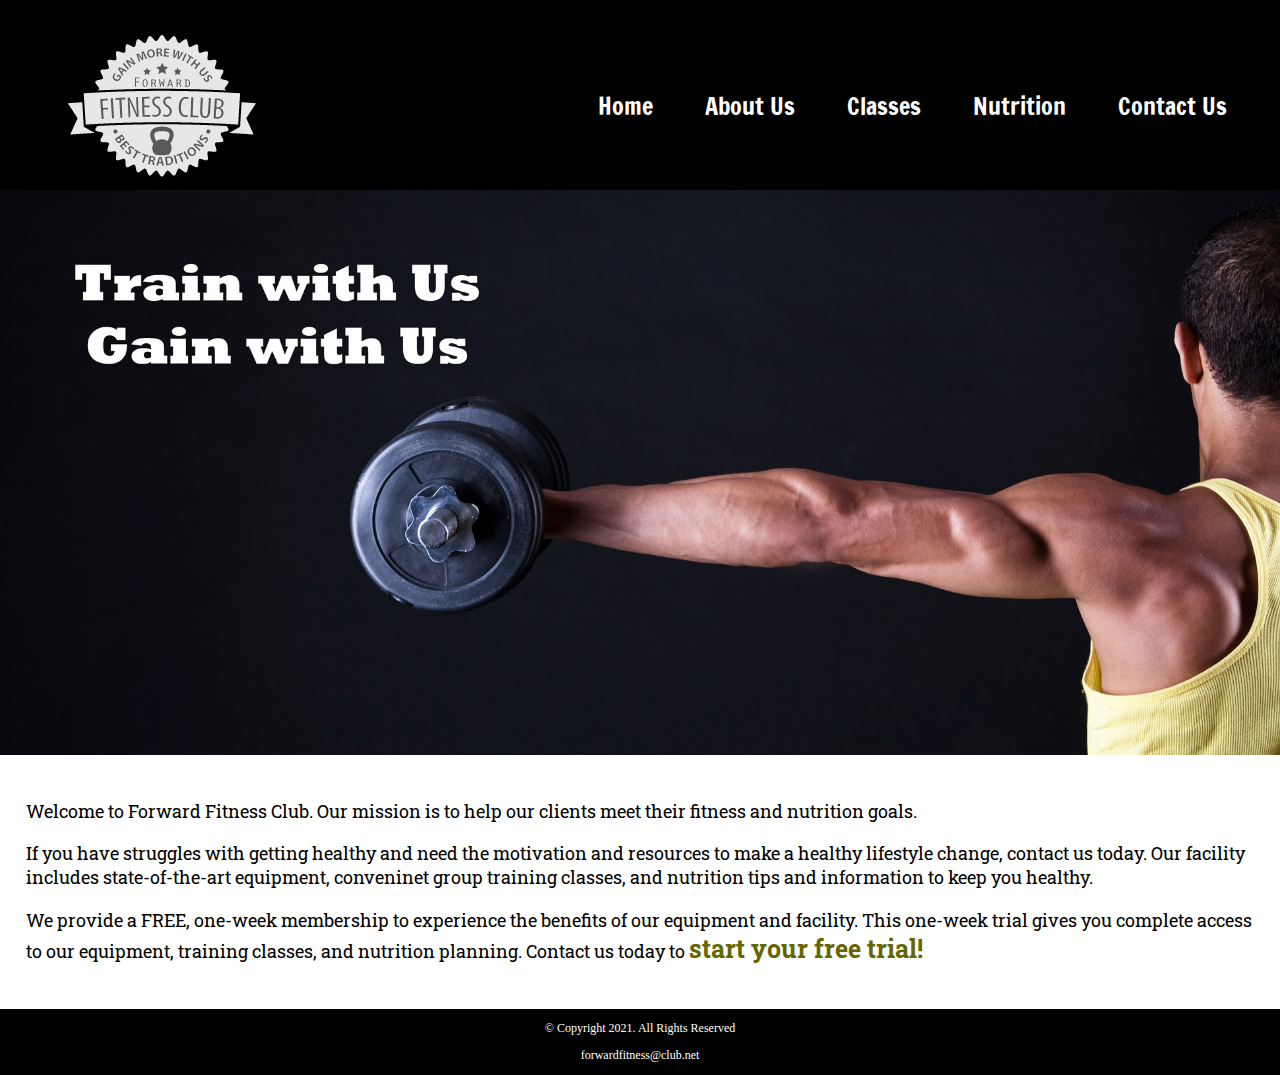
<file: index.html>
<!DOCTYPE html>
<!-- This website template was created by : Student's Didar Orazgeldiyev -->
<html lang="">

<head>
  <title>Forward Fitness Club</title>
  <meta charset="utf-8">
  <link rel="stylesheet" href="css/style.css">
  <meta name="viewport" content="width=device-width, inital-scale=1">
  <link rel="preconnect" href="https://fonts.googleapis.com">
  <link rel="preconnect" href="https://fonts.gstatic.com" crossorigin>
  <link href="https://fonts.googleapis.com/css2?family=Francois+One&family=Roboto+Slab:wght@100;200&display=swap" rel="stylesheet">
</head>

<body>
  <div id="container">
    <!-- Use the header area for the website name or logo -->
    <header>
      <a href="index.html"><img src="images/forward-fitness-logo.png" alt="Forward Fitness Club logo"></a>
    </header>

    <!-- Use the nav area to add hyperlinks to other pages within the website -->
    <nav>
      <ul>
        <li><a href="index.html">Home</a></li>
        <li><a href="about.html">About Us</a></li>
        <li><a href="classes.html">Classes</a></li>
        <li><a href="nutrition.html">Nutrition</a></li>
        <li><a href="contact.html">Contact Us</a></li>
      </ul>
    </nav>

    <!-- Hero Image -->
    <div id="hero">
      <img src="images/hero-image.jpg" alt="left arem extended holding a weight">
    </div>

    <!-- Use the main area to add the main content of the webpages -->
    <main>
      <div class="mobile">
        <p>Welcome to Forward Fitness Club. Our mission is to help our clients meet their fitness and nutrition goals.</p>

        <h3>FREE One-Week Trial Membership!</h3>

        <p>Call Us Today to Get Started</p>
        <p class="tel-link"><a href="tel:8145559608">(814)555-9608</a></p>

        <h4>Fitness Club Hours: </h4>
        <ul class="hours">
          <li>Mon - Thu: 6:00am-4:00pm</li>
          <li>Friday: 8:00am-6:00pm</li>
          <li>Saturday: 6:00am-6:00pm</li>
          <li>Sunday: closed</li>
        </ul>
      </div>
      <div class="tablet-desktop">
        <p>Welcome to Forward Fitness Club. Our mission is to help our clients meet their fitness and nutrition goals.</p>

        <p>If you have struggles with getting healthy and
          need the motivation and resources to make a healthy lifestyle change,
          contact us today. Our facility includes state-of-the-art equipment,
          conveninet group training classes, and nutrition tips and information
          to keep you healthy.</p>

        <p>We provide a FREE, one-week membership to experience the benefits of our
          equipment and facility. This one-week trial gives you complete access to
          our equipment, training classes, and nutrition planning. Contact us
          today to <span class="action">start your free trial!</span></p>
      </div>
    </main>

    <!-- Use the footer area to add webpage footer content -->
    <footer>

      <p>&copy; Copyright 2021. All Rights Reserved</p>

      <p><a href="mailto:forwardfitness@club.net">forwardfitness@club.net</a></p>

    </footer>
  </div>
</body>

</html>
</file>
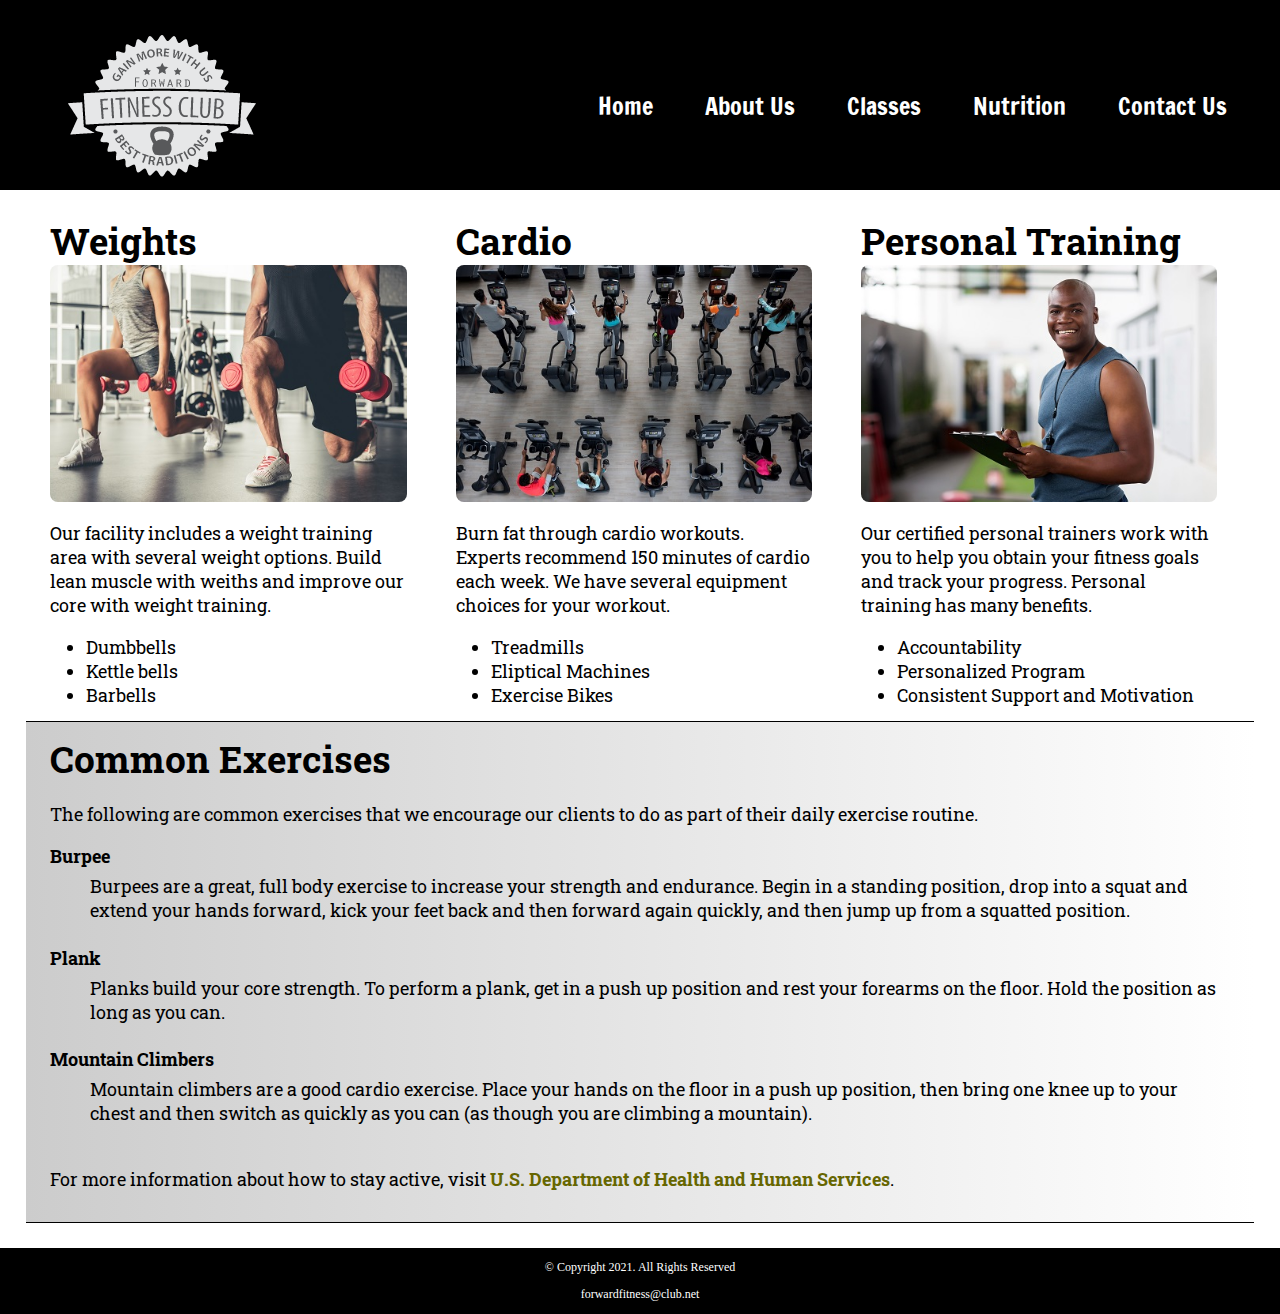
<file: about.html>
<!DOCTYPE html>
<!-- This website template was created by : Student's Didar Orazgeldiyev -->
<html lang="en">

<head>
  <title>Forward Fitness Club</title>
  <meta charset="utf-8">
  <link rel="stylesheet" href="css/style.css">
  <meta name="viewport" content="width=device-width, inital-scale=1">
  <link rel="preconnect" href="https://fonts.googleapis.com">
  <link rel="preconnect" href="https://fonts.gstatic.com" crossorigin>
  <link href="https://fonts.googleapis.com/css2?family=Francois+One&family=Roboto+Slab:wght@100;200&display=swap" rel="stylesheet">
</head>

<body>
  <div>
    <!-- Use the header area for the website name or logo -->
    <header>
      <a href="index.html"><img src="images/forward-fitness-logo.png" alt="Forward Fitness Club logo"></a>
    </header>

    <!-- Use the nav area to add hyperlinks to other pages within the website -->
    <nav>
      <ul>
        <li><a href="index.html">Home</a></li>
        <li><a href="about.html">About Us</a></li>
        <li><a href="classes.html">Classes</a></li>
        <li><a href="nutrition.html">Nutrition</a></li>
        <li><a href="contact.html">Contact Us</a></li>
      </ul>
    </nav>

    <!-- Use the main area to add the main content of the webpages -->
    <main>

      <div id="weights">
        <h1>Weights</h1>
        <img src="images/people-with-weights.jpg" alt="Two people working out
        with a weight in each hand" class="round">

        <p>Our facility includes a weight training area with several weight
          options. Build lean muscle with weiths and improve our core with
          weight training.</p>

        <ul class="tablet-desktop">
          <li>Dumbbells</li>
          <li>Kettle bells </li>
          <li>Barbells</li>
        </ul>
      </div>
      <div id="cardio">
        <h1>Cardio</h1>
        <img src="images/people-workingout-machines.jpg" alt="Cardio Equipment" class="round">

        <p>Burn fat through cardio workouts. Experts recommend 150 minutes
          of cardio each week. We have several equipment choices for your workout. </p>

        <ul class="tablet-desktop">
          <li>Treadmills</li>
          <li>Eliptical Machines </li>
          <li>Exercise Bikes</li>
        </ul>
      </div>
      <div id="training">
        <h1>Personal Training</h1>
        <img src="images/personal-trainer.jpg" alt="Personal Trainer" class="round">

        <p>Our certified personal trainers work with you to help you obtain
          your fitness goals and track your progress. Personal training has
          many benefits. </p>

        <ul class="tablet-desktop">
          <li>Accountability</li>
          <li>Personalized Program </li>
          <li>Consistent Support and Motivation</li>
        </ul>
      </div>
      <div id="exercises" class="tablet-desktop">
        <h1>Common Exercises</h1>

        <p>The following are common exercises that we encourage our clients to
          do as part of their daily exercise routine.</p>

        <dl>
          <dt>Burpee</dt>
          <dd>Burpees are a great, full body exercise to increase your strength
            and endurance. Begin in a standing position, drop into a squat and
            extend your hands forward, kick your feet back and then forward
            again quickly, and then jump up from a squatted position. </dd>

          <dt>Plank</dt>
          <dd>Planks build your core strength. To perform a plank, get in a
            push up position and rest your forearms on the floor. Hold the
            position as long as you can. </dd>

          <dt>Mountain Climbers</dt>
          <dd>Mountain climbers are a good cardio exercise. Place your hands
            on the floor in a push up position, then bring one knee up to
            your chest and then switch as quickly as you can (as though
            you are climbing a mountain).</dd>
        </dl>

        <p>For more information about how to stay active, visit
          <a href="https://www.hhs.gov/fitness/be-active/index.html" target="_blank" class="external-link">U.S. Department of Health and Human Services</a>.
        </p>
      </div>

    </main>

    <!-- Use the footer area to add webpage footer content -->
    <footer>

      <p>&copy; Copyright 2021. All Rights Reserved</p>

      <p><a href="mailto:forwardfitness@club.net">forwardfitness@club.net</a></p>

    </footer>
  </div>
</body>

</html>
</file>
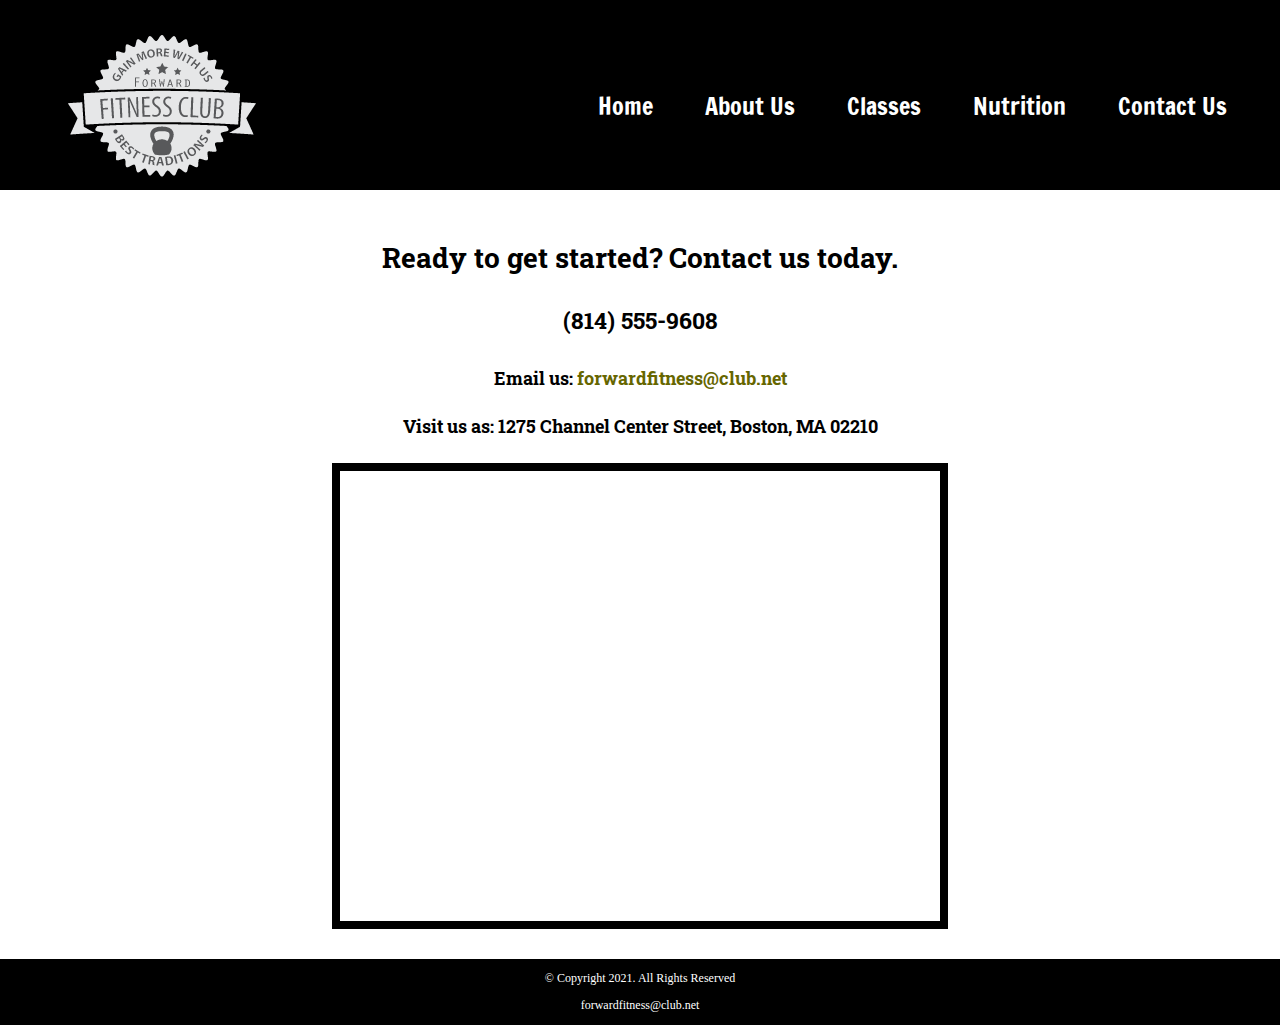
<file: contact.html>
<!DOCTYPE html>
<!-- This website template was created by : Student's Didar Orazgeldiyev -->
<html lang="en">

<head>
  <title>Forward Fitness Club</title>
  <meta charset="utf-8">
  <link rel="stylesheet" href="css/style.css">
  <meta name="viewport" content="width=device-width, inital-scale=1">
  <link rel="preconnect" href="https://fonts.googleapis.com">
  <link rel="preconnect" href="https://fonts.gstatic.com" crossorigin>
  <link href="https://fonts.googleapis.com/css2?family=Francois+One&family=Roboto+Slab:wght@100;200&display=swap" rel="stylesheet">
</head>

<body>
  <div>
    <!-- Use the header area for the website name or logo -->
    <header>
      <a href="index.html"><img src="images/forward-fitness-logo.png" alt="Forward Fitness Club logo"></a>
    </header>

    <!-- Use the nav area to add hyperlinks to other pages within the website -->
    <nav>
      <ul>
        <li><a href="index.html">Home</a></li>
        <li><a href="about.html">About Us</a></li>
        <li><a href="classes.html">Classes</a></li>
        <li><a href="nutrition.html">Nutrition</a></li>
        <li><a href="contact.html">Contact Us</a></li>
      </ul>
    </nav>

    <!-- Use the main area to add the main content of the webpages -->
    <main>

      <div id="contact">
        <h2>Ready to get started? Contact us today.</h2>
        <h4 class="mobile"><a href="tel:8145559608">(814) 555-9608</a></h4>
        <h4 class="tablet-desktop tel-num">(814) 555-9608</h>
        <h4>Email us: <a href="mailto:forwardfitness@club.net" class="contact-email-link">forwardfitness@club.net</a></h4>
        <h4>Visit us as: 1275 Channel Center Street, Boston, MA 02210</h4>

        <iframe
          src="https://www.google.com/maps/embed?pb=!1m18!1m12!1m3!1d2948.8517431365663!2d-71.0536284843076!3d42.34568414400165!2m3!1f0!2f0!3f0!3m2!1i1024!2i768!4f13.1!3m3!1m2!1s0x89e37a7dc2b67e7b%3A0x36ec93427cd9c5f1!2sChannel%20Center%20St%2C%20Boston%2C%20MA%2002210!5e0!3m2!1sen!2sus!4v1652727987776!5m2!1sen!2sus"
          width="600" height="450" allowfullscreen="" class="map" loading="lazy" referrerpolicy="no-referrer-when-downgrade"></iframe>
      </div>

    </main>

    <!-- Use the footer area to add webpage footer content -->
    <footer>

      <p>&copy; Copyright 2021. All Rights Reserved</p>

      <p><a href="mailto:forwardfitness@club.net">forwardfitness@club.net</a></p>

    </footer>
  </div>
</body>

</html>
</file>
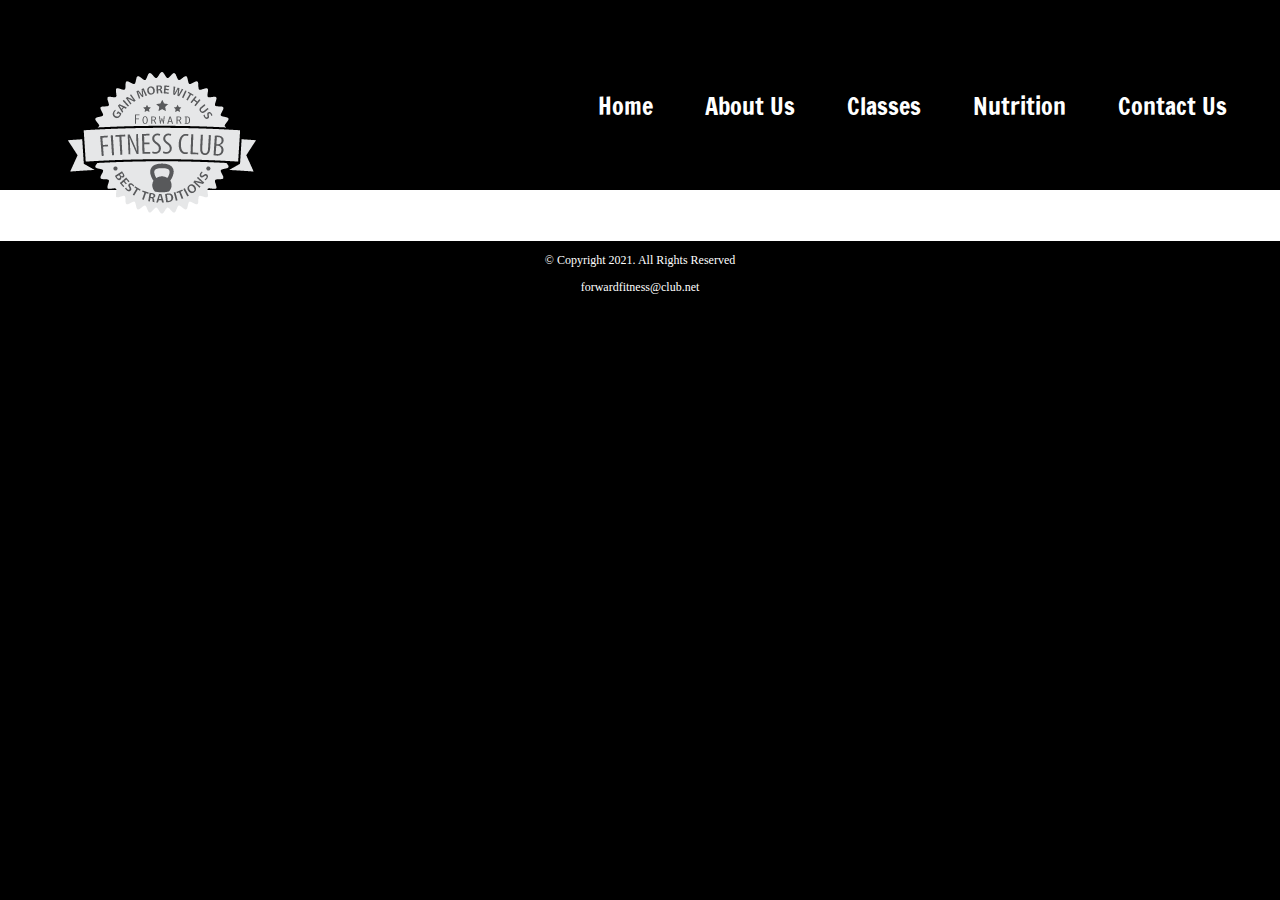
<file: template.html>
<!DOCTYPE html>
<!-- This website template was created by : Student's Didar Orazgeldiyev -->
<html>

<head>
  <title>Forward Fitness Club</title>
  <meta charset="utf-8">
  <link rel="stylesheet" href="css/style.css">
  <meta name="viewport" content="width=device-width, inital-scale=1">
  <link rel="preconnect" href="https://fonts.googleapis.com">
  <link rel="preconnect" href="https://fonts.gstatic.com" crossorigin>
  <link href="https://fonts.googleapis.com/css2?family=Francois+One&family=Roboto+Slab:wght@100&display=swap" rel="stylesheet">
</head>

<body>
  <div>
    <!-- Use the header area for the website name or logo -->
    <header>
      <h1>Forward Fitness Club</h1>
      <a href="index.html"><img src="images/forward-fitness-logo.png" alt="Forward Fitness Club logo"></a>
    </header>

    <!-- Use the nav area to add hyperlinks to other pages within the website -->
    <nav>
      <ul>
        <li><a href="index.html">Home</a></li>
        <li><a href="about.html">About Us</a></li>
        <li><a href="classes.html">Classes</a></li>
        <li><a href="nutrition.html">Nutrition</a></li>
        <li><a href="contact.html">Contact Us</a></li>
      </ul>
    </nav>

    <!-- Use the main area to add the main content of the webpages -->
    <main>

      <div>
      </div>

    </main>

    <!-- Use the footer area to add webpage footer content -->
    <footer>

      <p>&copy; Copyright 2021. All Rights Reserved</p>

      <p><a href="mailto:forwardfitness@club.net">forwardfitness@club.net</a></p>

    </footer>
  </div>
</body>

</html>
</file>
<file: css/style.css>
/*
Author: Didar Orazgeldiyevv
Date: 10-5-2022
File name: style.class*/
/*CSS Reset */
body, header, nav, main, footer, h1, div, img, ul {
  margin: 0;
  padding: 0;
  border: 0;
}

/* Style Rules for body and images */
body {
  background-color: #000;
}

img {
  max-width: 100%;
  display: block;
}

/* Style rules for mobile viewport */
/* Style rule for header */
header {
  position: -webkit-sticky;
  position: sticky;
  top: 0;
  background-color: #000;
  height: 190px;
}

header img {
  margin: 0 auto;
}

/* Style rules for navigation area */
nav {
  padding: 1%;
  margin-bottom: 1%;
}

nav ul {
  list-style-type: none;
  text-align: center;
}

nav li {
  font-size: 1.5em;
  font-family: 'Francois One', sans-serif;
  border-top: 1px solid #fff;
}

nav li a {
  display: block;
  color: #fff;
  padding: 0.5em 1em;
  text-decoration: none;
}

nav li:first-child {
  border-top: none;
}

/* Show mobile class, hid tablet-desktop class */
.mobile {
  display: block;
}

.tablet-desktop {
  display: none;
}

/* Style rules for main content */
main {
  background-color: #fff;
  padding: 2%;
  font-size: 1.15em;
  font-family: 'Roboto Slab', serif;
}

.tel-link {
  background-color: #404040;
  padding: 2%;
  margin: 0 auto;
  width: 80%;
  text-align: center;
  border-radius: 5px;
}

.tel-link a {
  color: #fff;
  text-decoration: none;
  font-size: 1.5em;
  display: block;
}

.hours {
  margin-left: 10%;
}

.action {
  font-size: 1.35em;
  color: #666600;
  font-weight: bold;
}

.external-link {
  color: #666600;
  font-weight: bold;
  text-decoration: none;
}

/* Style rules for footer content */
footer p {
  font-size: 0.75em;
  text-align: center;
  color: #fff;
  padding: 0 1em;
}

footer p a {
  color: #fff;
  text-decoration: none;
}

#weights, #cardio, #training {
  margin: 0 2%;
}

.round {
  border-radius: 8px;
}

#contact {
  text-align: center;
}

#contact .contact-email-link {
  color: #666600;
  text-decoration: none;
}

.map {
  border: 8px solid #000;
  width: 95%;
  height: 50%;
}

/* Media Query for Tablet Viewport */
@media screen and (min-width: 630px), print {

/* Tablet Viewport: Show table-desktop class, hide mobile class */
.tablet-desktop {
  display: block;
}

.mobile {
  display: none;
}

/* Tablet Viewport: Style rule for header */
header {
  position: static;
  padding-bottom: 2%;
}

/* Tablet Viewport: Style rules for nav area */
nav li {
  border-top: none;
  display: inline-block;
  border-right: 1px solid #fff;
}

nav li:last-child {
  border-right: none;
}

nav li a {
  padding: 0.1em 0.75em;
}

/* Tablet Viewport: Style rules for main content area */
main ul {
  margin: 0 0 4% 10%;
}

#exercises {
  clear: left;
  border-top: 1px solid #000;
  border-bottom: 1px solid #000;
  background: linear-gradient(to right, #ccc, #fff);
  background-color: #f2f2f2;
  padding: 1% 2%;
}

#exercises dt {
  font-weight: bold;
}

#exercises dd {
  padding: 0.5% 1% 2% 0;
}

.tel-num {
  font-size: 1.25em;
}

.map {
  width: 600px;
  height: 450px;
}

}

/* Media QUery for Desktop Viewport */
@media screen and (min-width: 1015px), print {

  /* Desktop Viewport: Style rule for header */
  header {
    width: 25%;
    float: left;
    padding-bottom: 0;
  }

  /* Desktop Viewport: Style rules for nav area */
  nav{
    float: right;
    width: 70%;
    margin: 4em 1em 0 0;
  }

  nav ul {
    text-align: right;
  }

  nav li {
    border: none;
  }

  nav li a {
    padding: 0.5em 1em;
  }

  nav li a:hover {
    color: #000;
    background-color: #fff;
  }

  /* Desktop Viewport: Style Rules for main content */
  main {
    clear: left;
  }

  main h1 {
    fon-size: 1.8em;
  }

  #weights, #cardio, #training {
    width: 29%;
    float: left;
    margin: 0 2%;
  }

  #exercises {
    clear:left;
  }

}

/* Media Query for Large Desktop Viewports */
@media screen and (min-widht: 1921px) {

  #container {
    width: 1920px;
    margin: 0 auto;
  }

}

/* Media Query for Print */
@media print {

  body{
    background-color: #fff;
    color: #000;
  }

}
</file>
